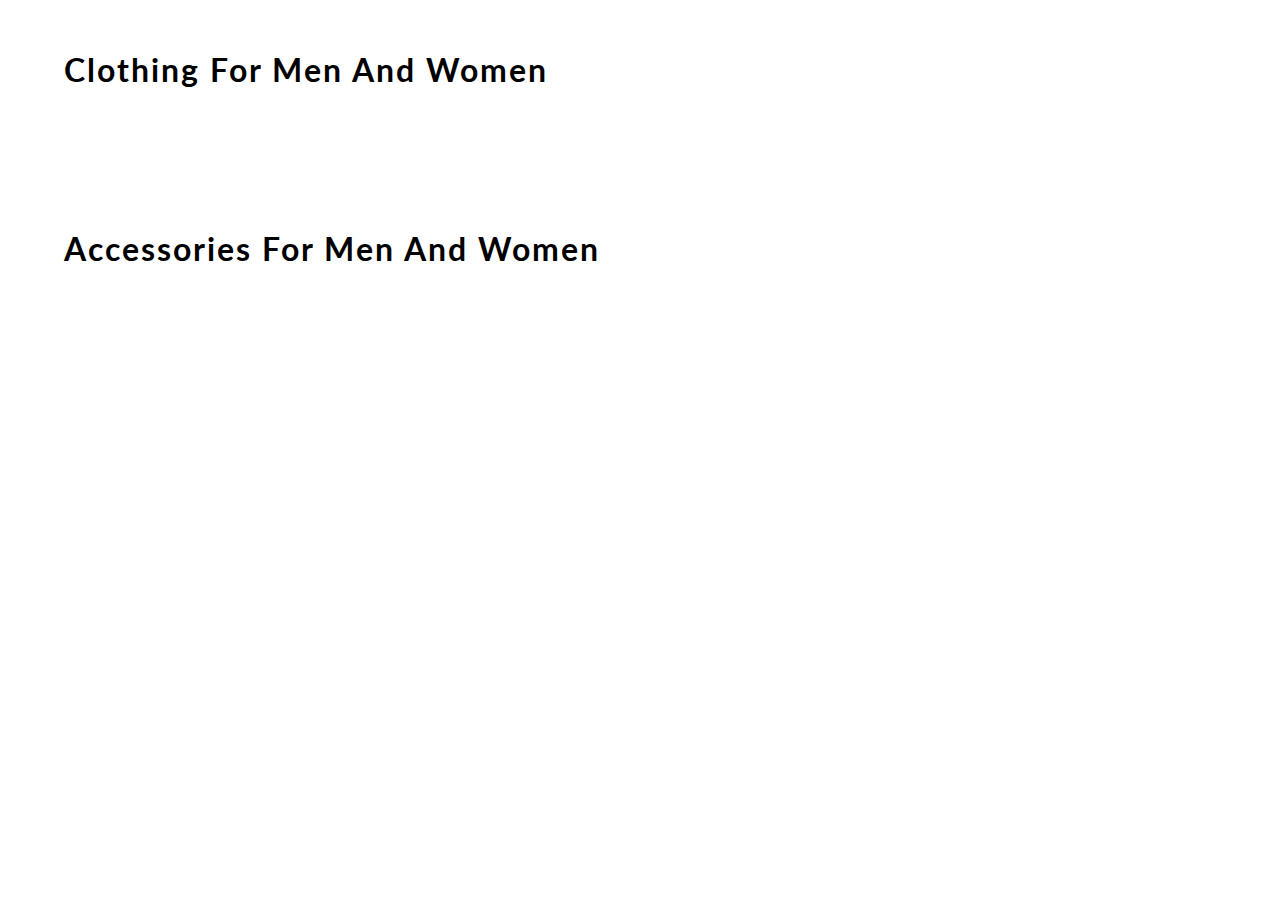
<file: content.html>
<!DOCTYPE html>
<html lang="en">
<head>
    <meta charset="UTF-8">
    <meta name="viewport" content="width=device-width, initial-scale=1.0">
    <meta http-equiv="X-UA-Compatible" content="ie=edge">
    <title> CONTENT | E-COMMERCE WEBSITE BY EDYODA </title>
    <link href="https://fonts.googleapis.com/css?family=Lato&display=swap" rel="stylesheet">
    <!-- favicon -->
    <link rel="icon" href="https://yt3.ggpht.com/a/AGF-l78km1YyNXmF0r3-0CycCA0HLA_i6zYn_8NZEg=s900-c-k-c0xffffffff-no-rj-mo" type="image/gif" sizes="16x16">

    <link rel="stylesheet" href="css/content.css">

</head>
<body>
    <div id="mainContainer">

        <h1> clothing for men and women </h1>
        <div id="containerClothing">
            <!-- JS rendered code -->
        </div>

        <h1> accessories for men and women </h1>
        <div id="containerAccessories">
            <!-- JS rendered code -->
        </div>
    </div>
</body>
<script src="content.js"></script>
</html>
</file>
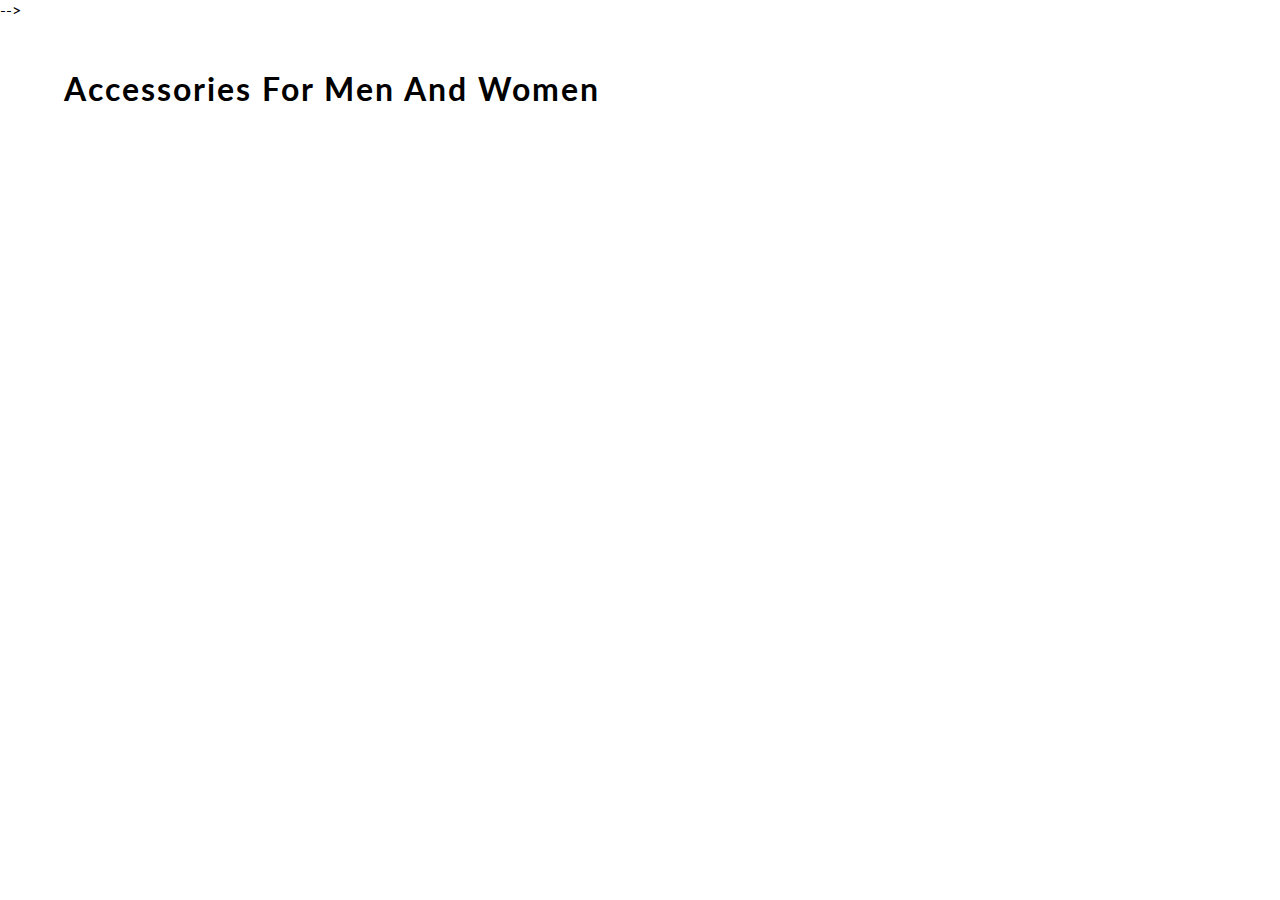
<file: content_Acces.html>
<!DOCTYPE html>
<html lang="en">
<head>
    <meta charset="UTF-8">
    <meta name="viewport" content="width=device-width, initial-scale=1.0">
    <meta http-equiv="X-UA-Compatible" content="ie=edge">
    <title> CONTENT | E-COMMERCE WEBSITE BY EDYODA </title>
    <link href="https://fonts.googleapis.com/css?family=Lato&display=swap" rel="stylesheet">
    <!-- favicon -->
    <link rel="icon" href="https://yt3.ggpht.com/a/AGF-l78km1YyNXmF0r3-0CycCA0HLA_i6zYn_8NZEg=s900-c-k-c0xffffffff-no-rj-mo" type="image/gif" sizes="16x16">

    <link rel="stylesheet" href="css/content.css">

</head>
<body>
    <div id="mainContainer">
        <!-- Commenting out the clothing section -->
        <!--
        <h1> clothing for men and women </h1>
        <div id="containerClothing">
            <!-- JS rendered code -->
        </div>
        -->

        <h1> accessories for men and women </h1>
        <div id="containerAccessories">
            <!-- JS rendered code -->
        </div>
    </div>
<script src="content_Acces.js"></script>
</html>
</file>
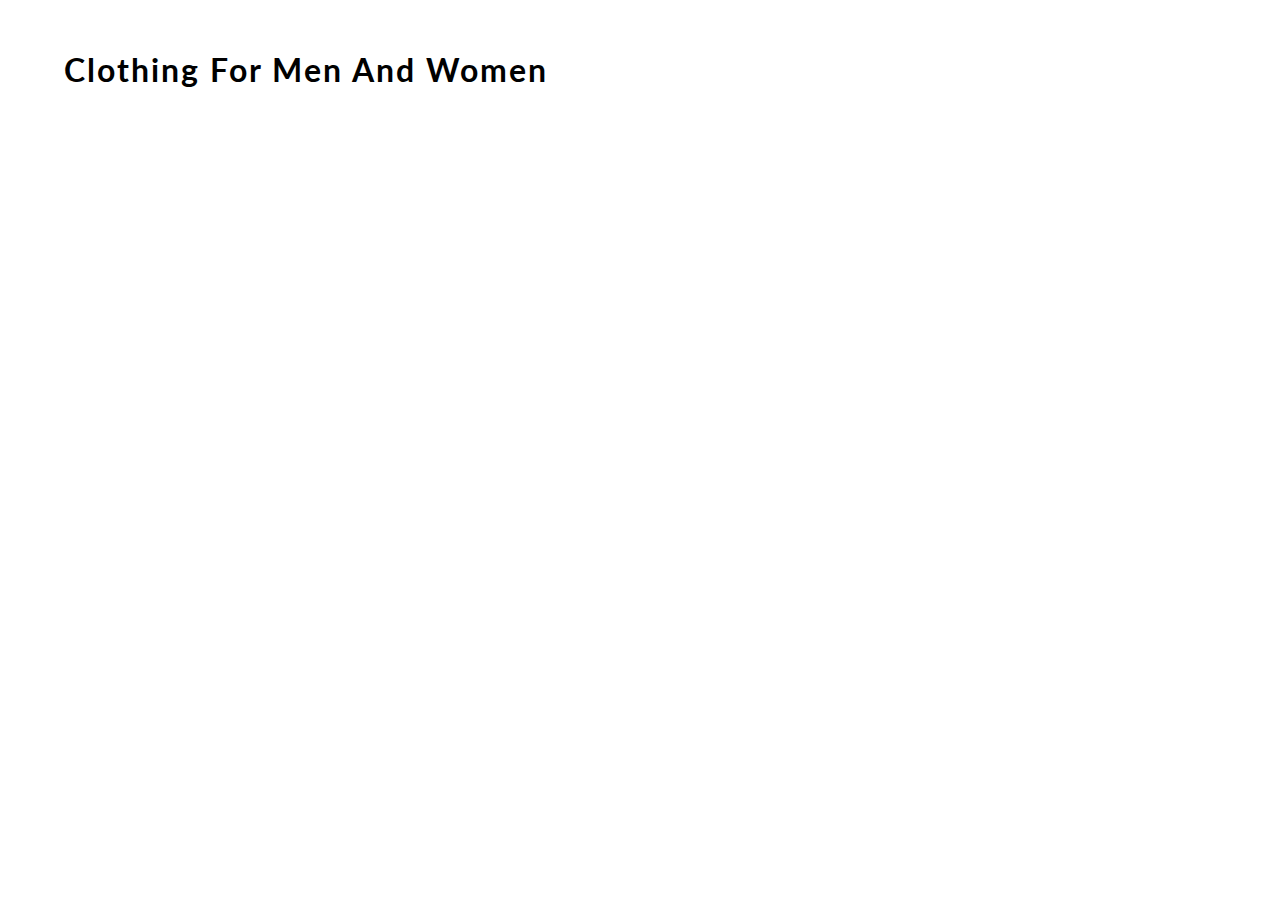
<file: Content_Cloth.html>
<!DOCTYPE html>
<html lang="en">
<head>
    <meta charset="UTF-8">
    <meta name="viewport" content="width=device-width, initial-scale=1.0">
    <meta http-equiv="X-UA-Compatible" content="ie=edge">
    <title> CONTENT | E-COMMERCE WEBSITE BY EDYODA </title>
    <link href="https://fonts.googleapis.com/css?family=Lato&display=swap" rel="stylesheet">
    <!-- favicon -->
    <link rel="icon" href="https://yt3.ggpht.com/a/AGF-l78km1YyNXmF0r3-0CycCA0HLA_i6zYn_8NZEg=s900-c-k-c0xffffffff-no-rj-mo" type="image/gif" sizes="16x16">

    <link rel="stylesheet" href="css/content.css">

</head>
<body>
    <div id="mainContainer">

        <h1> clothing for men and women </h1>
        <div id="containerClothing">
            <!-- JS rendered code -->
        </div>

        
</body>
<script src="content.js"></script>
</html>
</file>
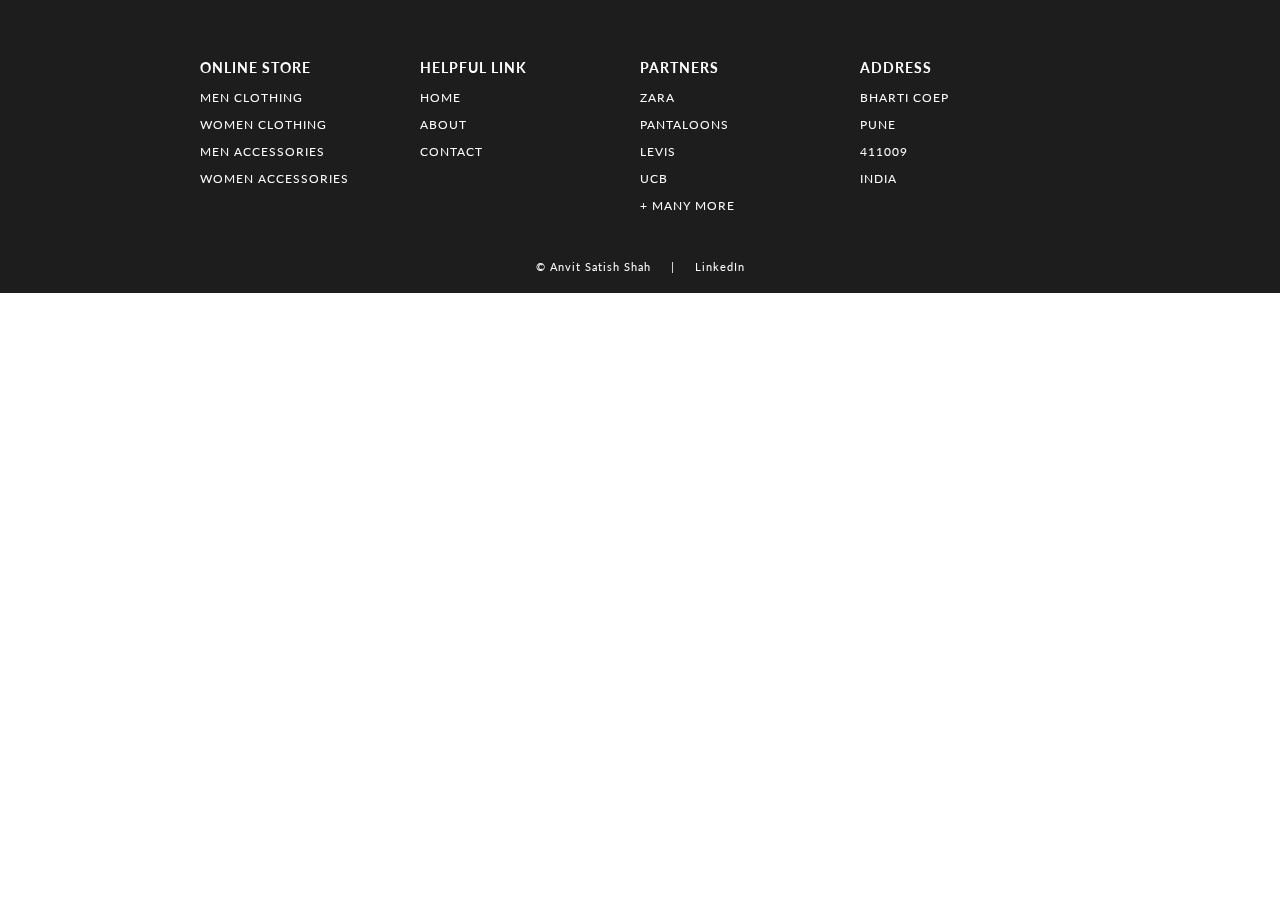
<file: footer.html>
<!DOCTYPE html>
<html lang="en">
<head>
    <meta charset="UTF-8">
    <meta name="viewport" content="width=device-width, initial-scale=1.0">
    <meta http-equiv="X-UA-Compatible" content="ie=edge">
    <title> FOOTER | E-COMMERCE WEBSITE BY EDYODA </title>
    <!-- EXTERNAL LINKS -->
    <link href="https://fonts.googleapis.com/css?family=Source+Sans+Pro:300,400" rel="stylesheet">
    <link href="https://fonts.googleapis.com/css?family=Lato&display=swap" rel="stylesheet">
    <link rel="stylesheet" href="css/footer.css">
</head>

<body>
    <footer>
        <section>    
            <div id="containerFooter">
                
                <div id="webFooter">
                    <h3> online store </h3>
                    <p> men clothing </p>
                    <p> women clothing </p>
                    <p> men accessories </p>
                    <p> women accessories </p>
                </div>
                <div id="webFooter">
                    <h3> helpful link </h3>
                    <p> home </p>
                    <p> about </p>
                    <p> contact </p>
                </div>
                <div id="webFooter">
                    <h3> partners </h3>
                    <p> zara </p>
                    <p> pantaloons </p>
                    <p> levis </p>
                    <p> ucb </p>
                    <p> + many more </p>
                </div>
                <div id="webFooter">
                    <h3> address </h3>
                    <p> Bharti COEP </p>
                    <p> Pune </p>
                    <p> 411009 </p>
                    <p> INDIA </p>
                </div>
            </div>
            <div id="credit"><a href="https://linkedin.com/in/Anvit-Satish-Shah"> © Anvit Satish Shah </a> &nbsp&nbsp&nbsp | &nbsp&nbsp&nbsp <a href="https://linkedin.com/in/Anvit-Satish-Shah" target="_blank"> LinkedIn </a></div>
        </section>

    </footer>

</body>
</html>
</file>
<file: css/content.css>
body
{
    margin: 0;
    font-family: 'Lato', sans-serif;
}
h1
{
    width: 90%;
    margin: auto;
    padding: 50px 0;
    letter-spacing: 2px;
    font-weight: 700;
    text-transform: capitalize;
}
#containerClothing, #containerAccessories
{
    display: grid;
    grid-gap: 70px 20px;
    grid-template-columns: repeat(5, 1fr);
    width: 90%;
    margin: auto;
    padding-bottom: 40px;
}
#box 
{
    width: 100%;
    background-color: white;
    align-content: center;
    border-radius: 10px;
    box-shadow: 1px 2px 6px 2px rgb(219, 219, 219);
}
#box:hover
{
    box-shadow: 1px 6px 3px 0 rgb(185, 185, 185);
}
#containerClothing img
{
    width: 100%;
    border-top-left-radius: 10px;
    border-top-right-radius: 10px;
}
#containerAccessories img
{
    width: 100%;
    border-top-left-radius: 10px;
    border-top-right-radius: 10px;
}
#details
{
    padding: 0 15px;
    text-transform: capitalize;
}
#box a 
{
    text-decoration: none;
    color: rgb(29, 29, 29);
}
h3
{
    font-size: 16px;
}
h4
{
    font-weight: 100;
}
h2
{
    color: rgb(3, 94, 94);
}

/* ----------------------------- MEDIA QUERY --------------------------- */

@media(max-width: 1070px)
{
    h1
    {
        font-size: 25px;
    }
    #containerClothing, #containerAccessories
    {
        width: 95%;
        grid-gap: 10px;
    }
}
@media(max-width: 850px)
{
    h1 
    {
        width: 80%;
    }
    #containerClothing, #containerAccessories
    {
        display: grid;
        grid-gap: 70px 20px;
        grid-template-columns: repeat(3, 1fr);
        width: 80%;
    }    
}
@media(max-width: 650px)
{
    h1
    {
        font-size: 20px;
    }
    h1 
    {
        width: 90%;
    }
    #containerClothing, #containerAccessories
    {
        width: 90%;
    }
}
@media(max-width: 600px)
{
    h1 
    {
        width: 70%;
    }
    #containerClothing, #containerAccessories
    {
        width: 70%;
    }
}
@media(max-width: 505px)
{
    h1 
    {
        width: 80%;
    }
    #containerClothing, #containerAccessories
    {
        width: 80%;
        grid-template-columns: repeat(2, 1fr);
    }
}
</file>
<file: css/footer.css>
body
{
    margin: 0;
    font-family: 'Lato', sans-serif;
}

#containerFooter
{
    width: 100%;
    background-color: rgb(29, 29, 29);
    color: white;
    letter-spacing: 1px;
    display: grid;
    grid-template-columns: repeat(4, 1fr);
    text-transform: uppercase;
    font-size: 15px;
    padding: 15px 300px;
    box-sizing: border-box;
}
#containerFooter h3:hover, #containerFooter p:hover
{
    color: lightslategray;
    cursor: pointer;
}
#webFooter
{
    padding-top: 30px;
    font-size: 12px;
}
#credit 
{
    width: 100%;
    margin: auto;
    padding: 20px 0;
    text-align: center;
    background-color: rgb(29, 29, 29);
    color: white;
    font-size: 11px;
    letter-spacing: 1px;
}

#credit a
{
    color: white;
    text-decoration: none;
    position: relative;
}
#credit a::after
{
content: "";
background: white;
mix-blend-mode: exclusion;
width: calc(100% + 18px);
height: 0;
position: absolute;
bottom: -4px;
left: -10px;
transition: all .3s cubic-bezier(0.445, 0.05, 0.55, 0.95);
}
#credit a:hover::after
{
    height: calc(100% + 8px)
}

/* ----------------------------- MEDIA QUERY --------------------------- */

@media(max-width: 1350px)
{
    #containerFooter
    {
        padding: 15px 200px;
    }
}
@media(max-width: 1166px)
{
    #containerFooter
    {
        padding: 15px 100px;
    }
}
@media(max-width: 950px)
{
    #containerFooter
    {
        padding: 15px 50px;
    }
}
@media(max-width: 850px)
{
    #containerFooter
    {
        font-size: 13px;
    }
    #webFooter
    {
        font-size: 10px;
    }
}
@media(max-width: 750px)
{
    #containerFooter
    {
        display: grid;
        grid-template-columns: 1fr 1fr;
        padding: 15px 100px;
    }
    #webFooter
    {
        padding: 15px 20px;
    }
}
@media(max-width: 540px)
{
    #containerFooter
    {
        padding: 0 25px;
    }
}
</file>
